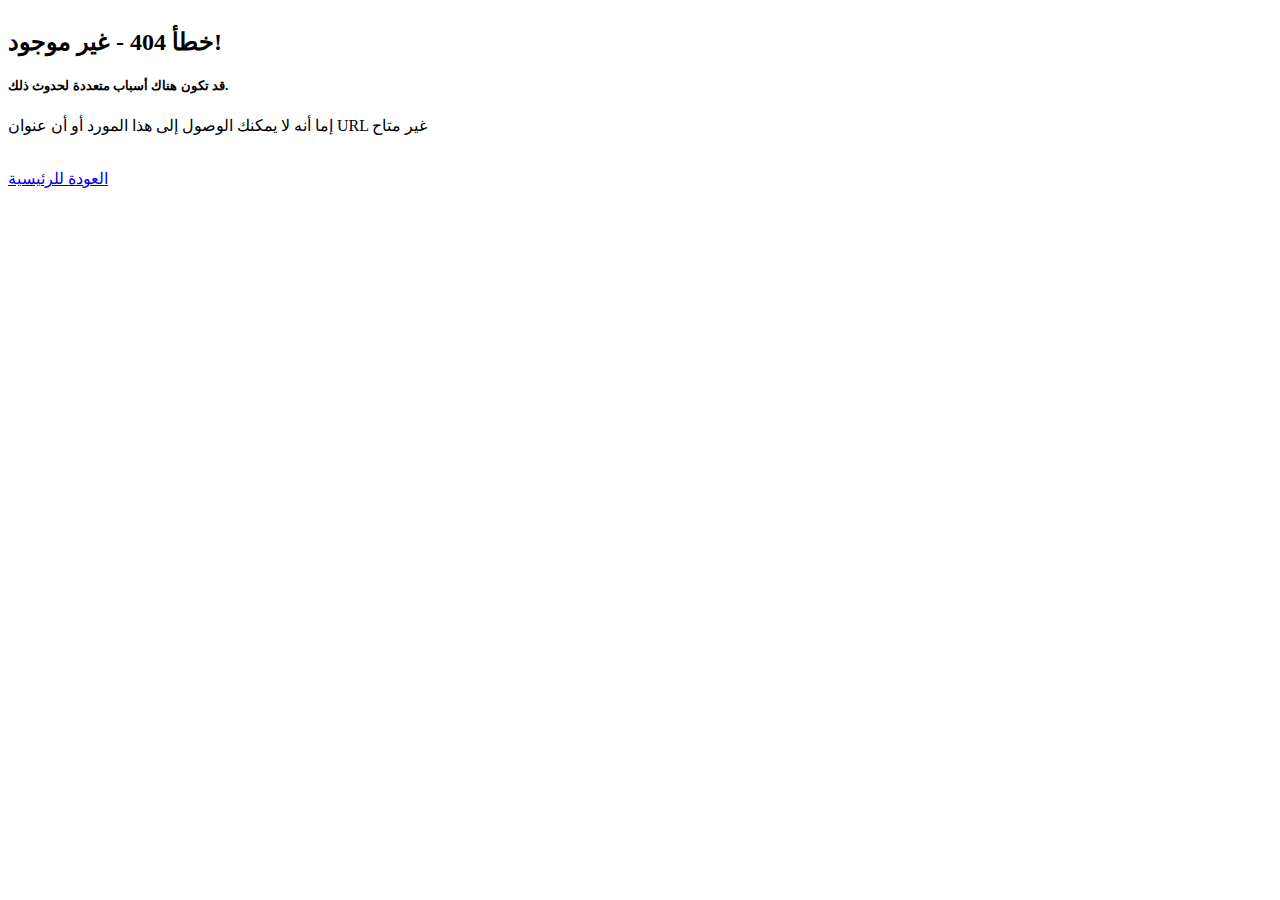
<file: register/visit/android-chrome-256x256.html>
<!--
=========================================================
* Argon Design System - v1.2.0
=========================================================

* Product Page: https://www.creative-tim.com/product/argon-design-system
* Copyright 2020 Creative Tim (http://www.creative-tim.com)

Coded by www.creative-tim.com

=========================================================

* The above copyright notice and this permission notice shall be included in all copies or substantial portions of the Software. -->
<!DOCTYPE html>
<html lang="en">

<head>
    <meta charset="utf-8" />
    <meta name="viewport" content="width=device-width, initial-scale=1, shrink-to-fit=no">
    <link rel="apple-touch-icon" sizes="76x76" href="https://ammarelsooryaamaralsory.mntgo.com/argonfront/img/apple-icon.png">
    <link rel="icon" type="image/png" href="https://ammarelsooryaamaralsory.mntgo.com/argonfront/img/favicon.png">
    <meta name="csrf-token" content="VhcVrZMZv7vDn4ieJ2Y4zJD64w8XVfTSmy3wQLtP">
    <meta property="og:image" content="/uploads/settings/ff4b23ba-f11d-44fd-b47b-c53cb3b13e28_logo.jpg">
    <title>MNT Go</title>

    <link rel="stylesheet" type="text/css" href="https://ammarelsooryaamaralsory.mntgo.com/vendor/mckenziearts/laravel-notify/dist/notify.css"/>
    <!--     Fonts and icons     -->
    <link href="https://fonts.googleapis.com/css?family=Open+Sans:300,400,600,700" rel="stylesheet">

    <!-- Font Awesome Icons -->
    <link href="https://ammarelsooryaamaralsory.mntgo.com/argonfront/css/font-awesome.css" rel="stylesheet" />
    <link href="https://ammarelsooryaamaralsory.mntgo.com/argonfront/css/nucleo-svg.css" rel="stylesheet" />
    <link href="https://ammarelsooryaamaralsory.mntgo.com/argonfront/css/nucleo-icons.css" rel="stylesheet">

    <!-- CSS Files -->
    <link href="https://ammarelsooryaamaralsory.mntgo.com/argonfront/css/argon-design-system.min.css?v=1.4.0" rel="stylesheet" />

    <!-- Custom CSS -->
    <link type="text/css" href="https://ammarelsooryaamaralsory.mntgo.com/custom/css/custom.css" rel="stylesheet">

    <!-- Select2 -->
    <link type="text/css" href="https://ammarelsooryaamaralsory.mntgo.com/custom/css/select2.min.css" rel="stylesheet">
  

<link rel="apple-touch-icon" sizes="180x180" href="/apple-touch-icon.png">
<link rel="icon" type="image/png" sizes="32x32" href="/favicon-32x32.png">
<link rel="icon" type="image/png" sizes="16x16" href="/favicon-16x16.png">
<link rel="manifest" href="/site.webmanifest">
<link rel="mask-icon" href="/safari-pinned-tab.svg" color="#5bbad5">
<meta name="msapplication-TileColor" content="#da532c">
<meta name="theme-color" content="#ffffff">

<!-- Custom CSS defined by admin -->
<link type="text/css" href="https://ammarelsooryaamaralsory.mntgo.com/byadmin/front.css" rel="stylesheet">

</head>

<body class="">
    




    <!-- End Navbar -->


    <div class="wrapper">
        <div class="container">
    <div class="row justify-content-center">
        <div class="card shadow border-0 mt-8">
            <div class="card-body text-center">
                <div class="swal2-icon swal2-error swal2-animate-error-icon" style="display: flex;"><span class="swal2-x-mark"><span class="swal2-x-mark-line-left"></span><span class="swal2-x-mark-line-right"></span></span></div>
                <h2 class="display-2">خطأ 404 - غير موجود!</h2>
                
                <div class="d-flex justify-content-center">
                    <div class="col-8">
                        <h5 class="mt-0 mb-5 heading-small text-muted">
                            قد تكون هناك أسباب متعددة لحدوث ذلك.
                            
                        </h5>
                        <p>إما أنه لا يمكنك الوصول إلى هذا المورد أو أن عنوان URL غير متاح</p>
                      
                        <br />
                        <a href="/" class="btn btn-primary">العودة للرئيسية</a>
                        
                        
                    </div>
                </div>
            </div>
        </div>
    </div>
</div>
    </div>

    <!--   Core JS Files   -->
    <script src="https://ammarelsooryaamaralsory.mntgo.com/argonfront/js/core/jquery.min.js" type="text/javascript"></script>
    <script src="https://ammarelsooryaamaralsory.mntgo.com/argonfront/js/core/popper.min.js" type="text/javascript"></script>
    <script src="https://ammarelsooryaamaralsory.mntgo.com/argonfront/js/core/bootstrap.min.js" type="text/javascript"></script>
    <script src="https://ammarelsooryaamaralsory.mntgo.com/argonfront/js/plugins/perfect-scrollbar.jquery.min.js"></script>

    <!--  Plugin for Switches, full documentation here: http://www.jque.re/plugins/version3/bootstrap.switch/ -->
    <script src="https://ammarelsooryaamaralsory.mntgo.com/argonfront/js/plugins/bootstrap-switch.js"></script>

     <!-- Control Center for Argon UI Kit: parallax effects, scripts for the example pages etc -->
    <script src="https://ammarelsooryaamaralsory.mntgo.com/argonfront/js/argon-design-system.js?v=1.2.0" type="text/javascript"></script>


<script defer src="https://static.cloudflareinsights.com/beacon.min.js/vcd15cbe7772f49c399c6a5babf22c1241717689176015" integrity="sha512-ZpsOmlRQV6y907TI0dKBHq9Md29nnaEIPlkf84rnaERnq6zvWvPUqr2ft8M1aS28oN72PdrCzSjY4U6VaAw1EQ==" data-cf-beacon='{"version":"2024.11.0","token":"89a4097e87ea4493ab525a0a9c1e3d0a","r":1,"server_timing":{"name":{"cfCacheStatus":true,"cfEdge":true,"cfExtPri":true,"cfL4":true,"cfOrigin":true,"cfSpeedBrain":true},"location_startswith":null}}' crossorigin="anonymous"></script>
</body>

</html>
</file>
